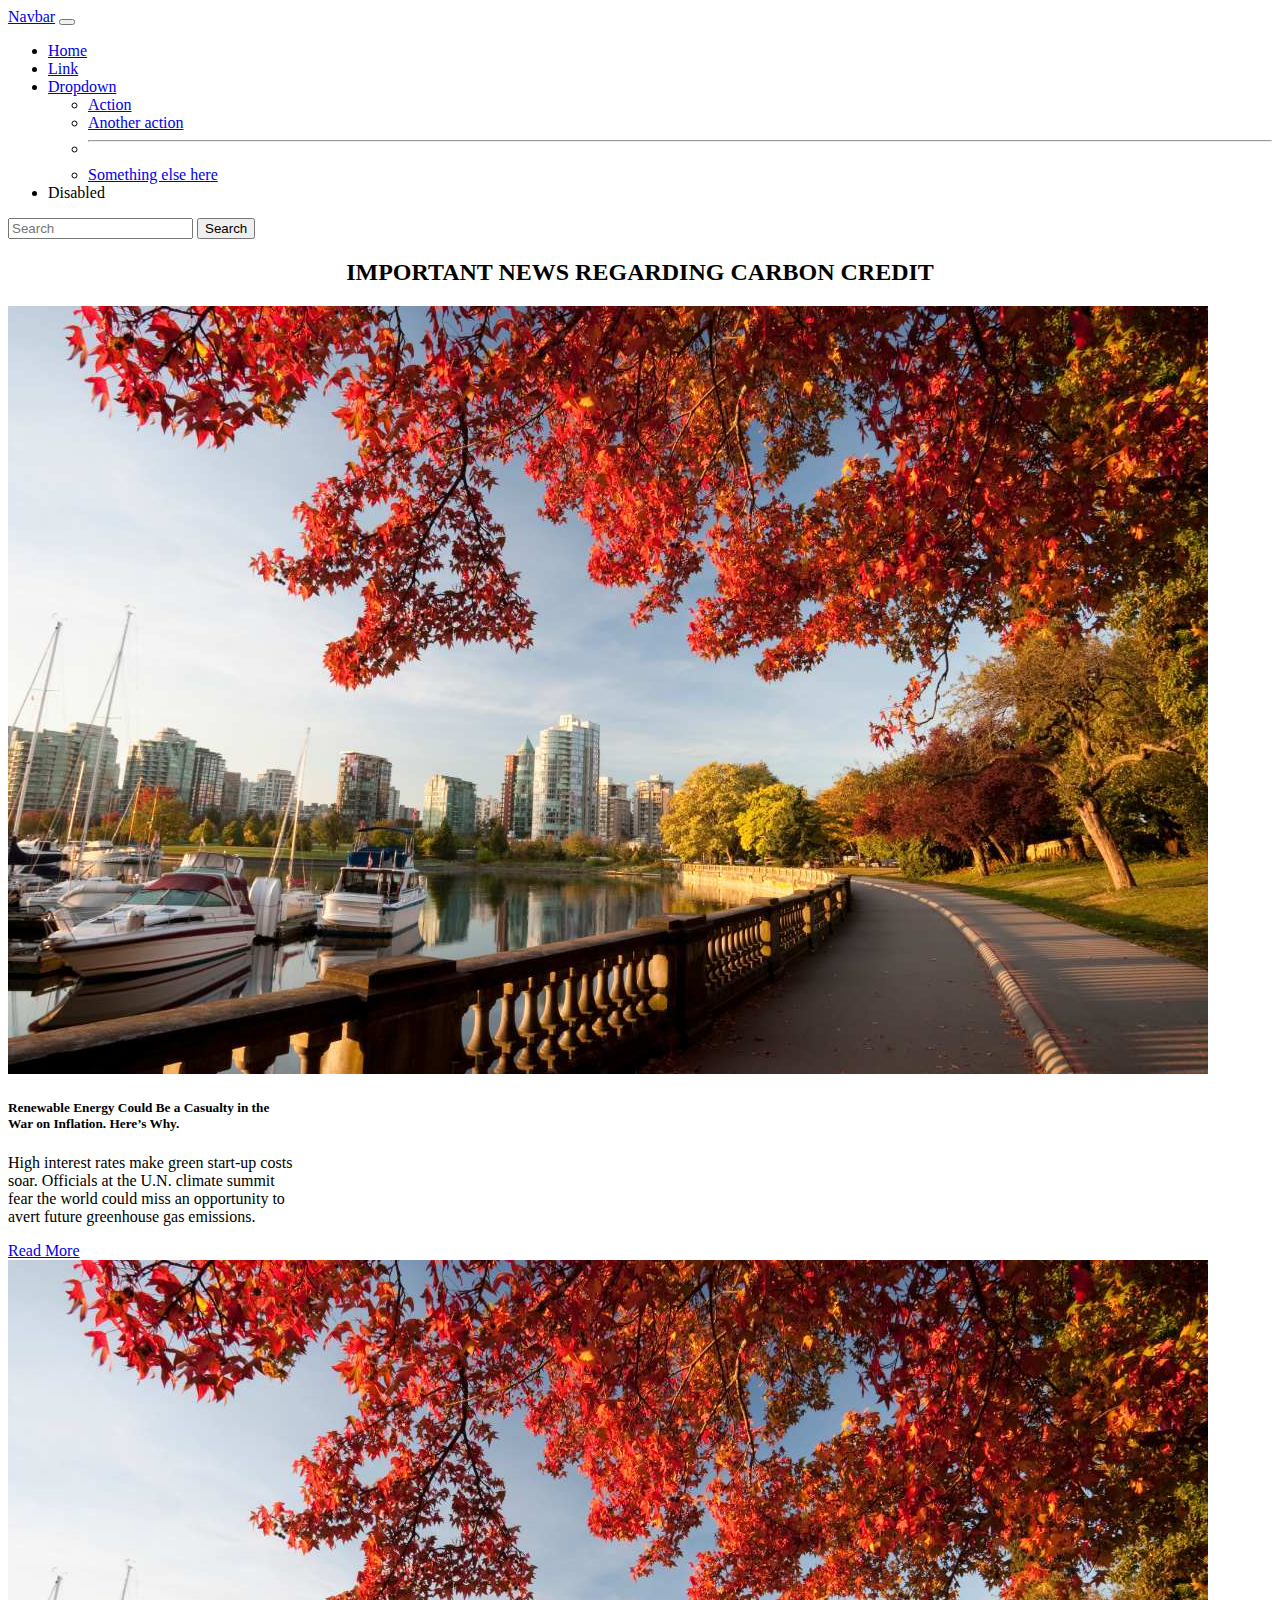
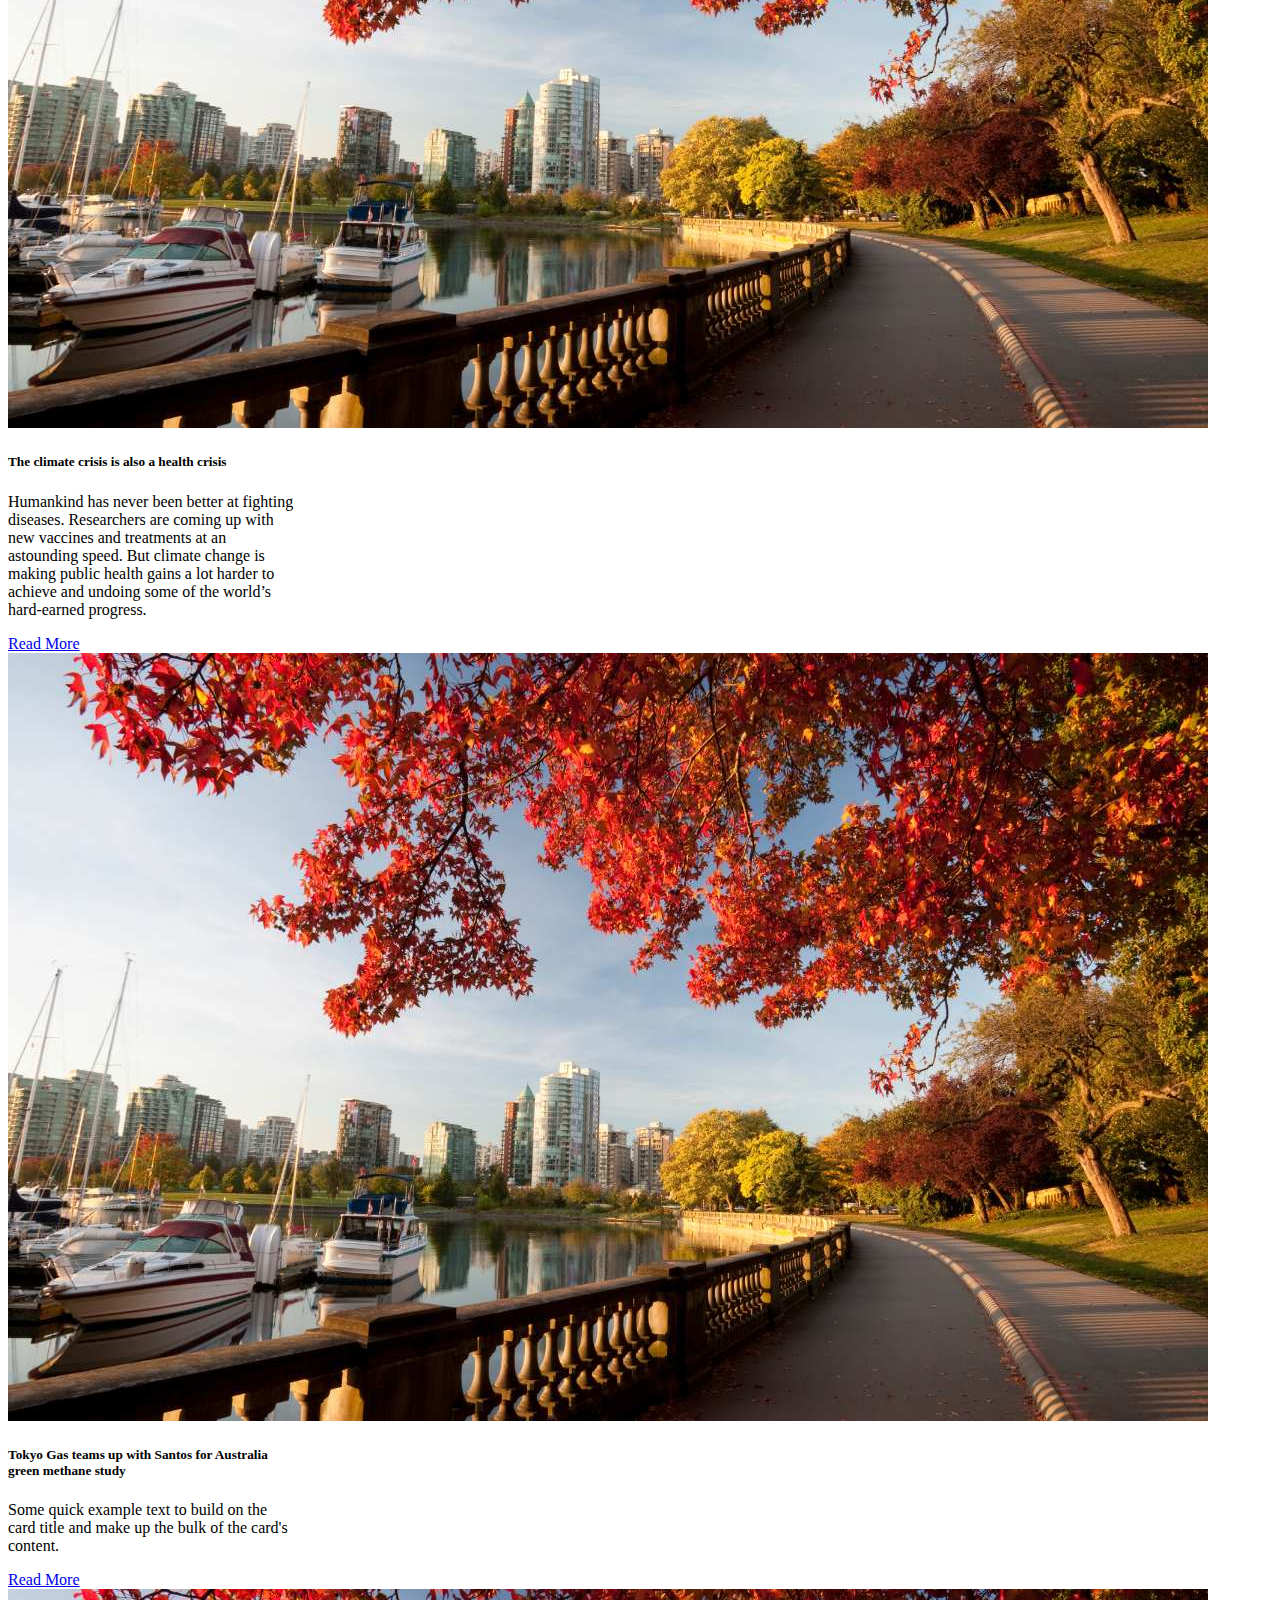
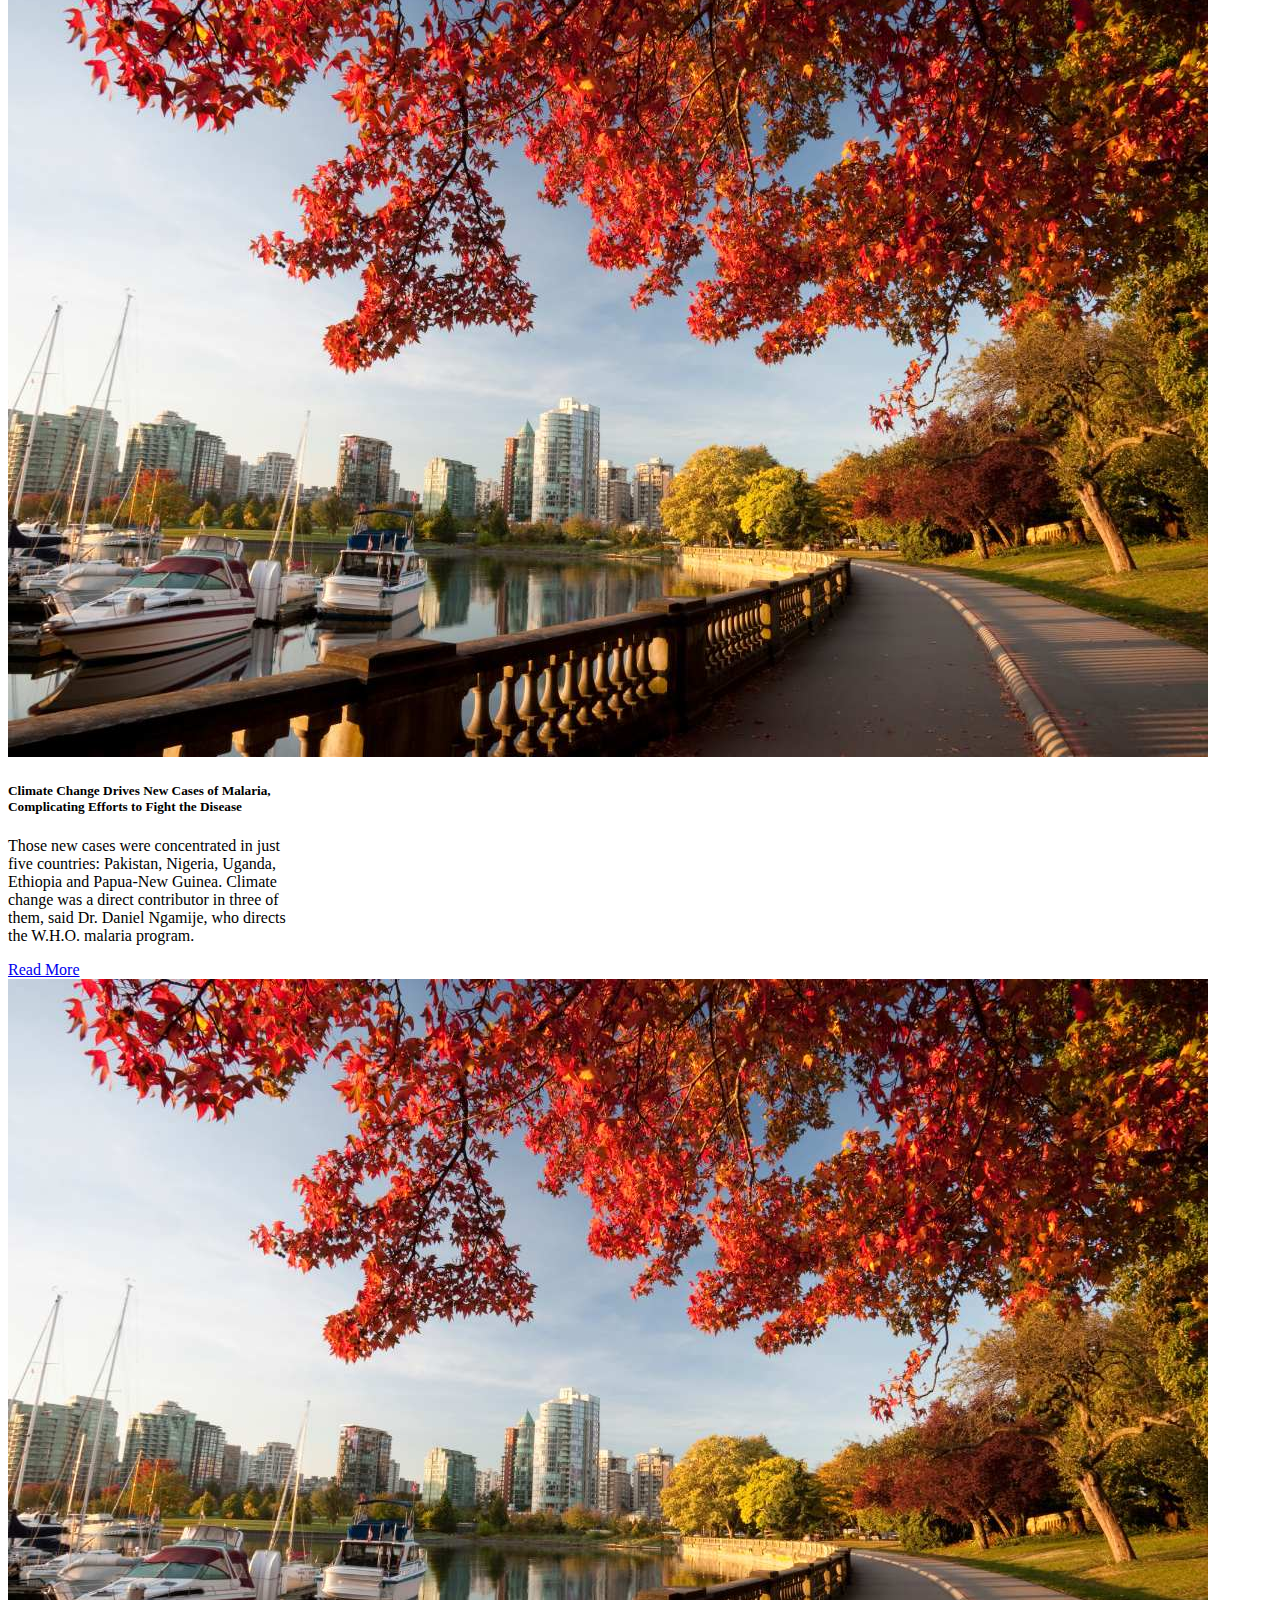
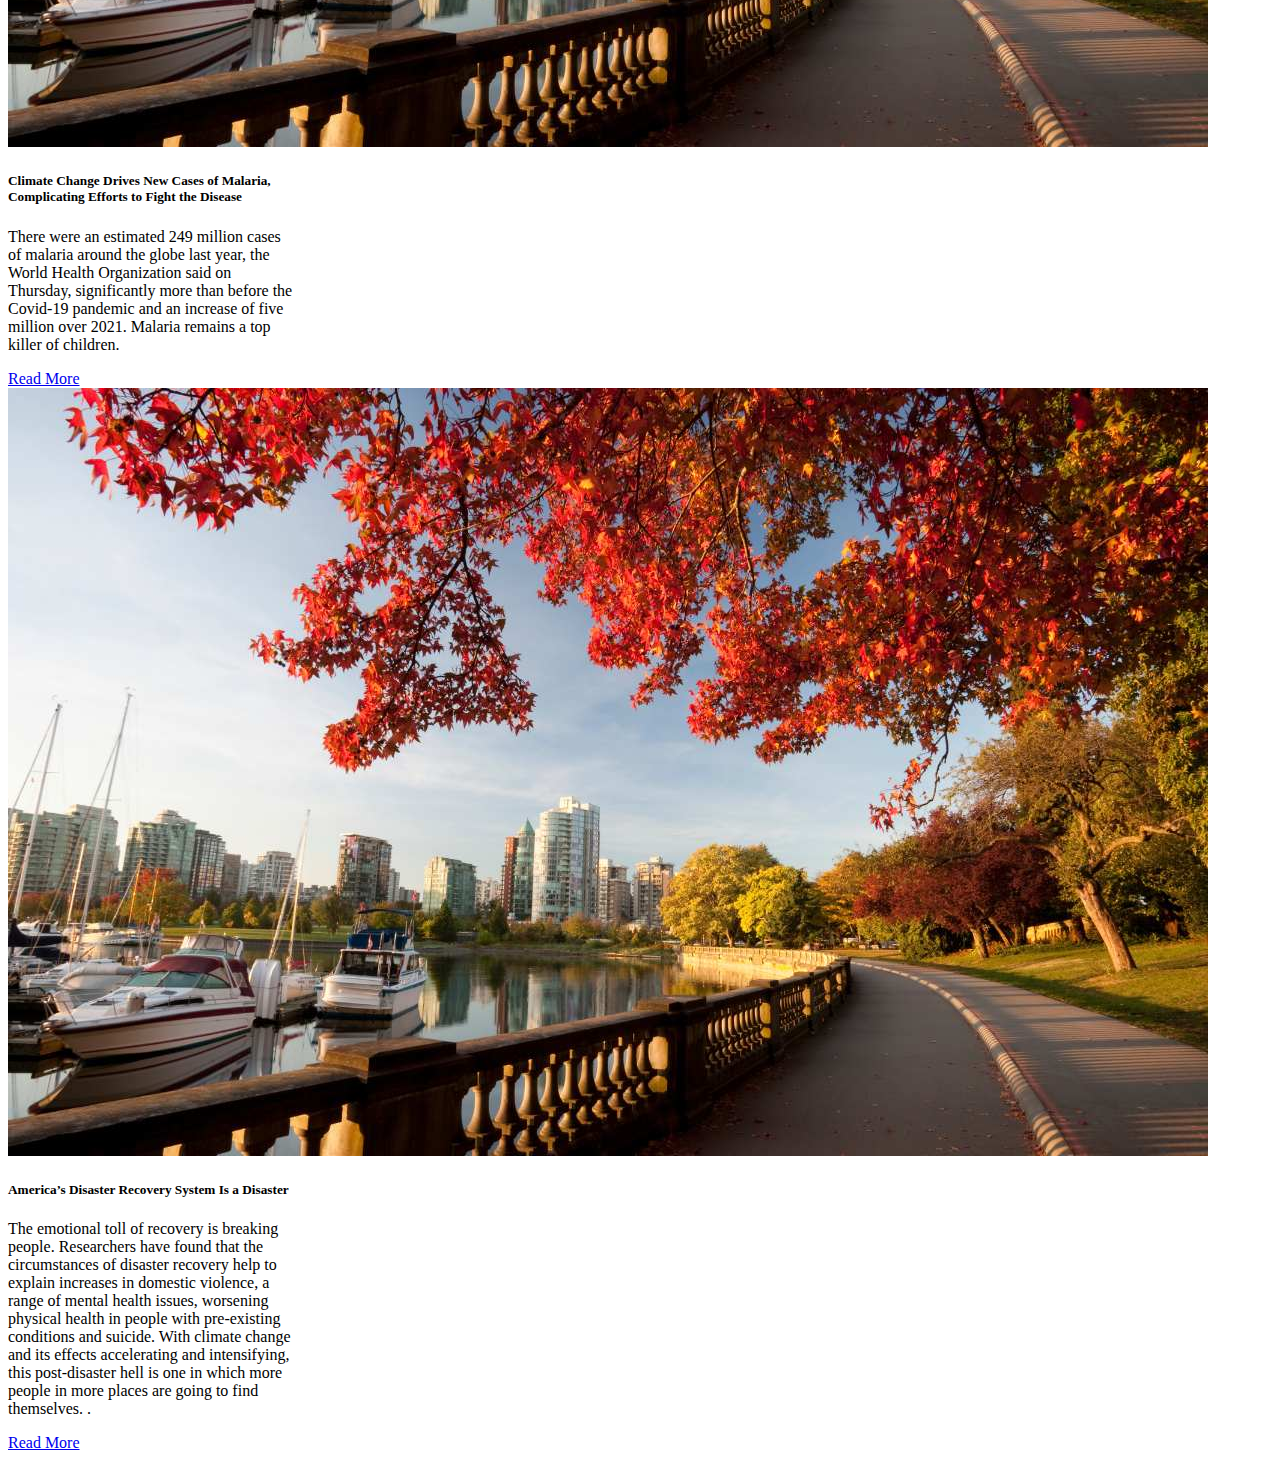
<file: grilli-master/News.html>
<!DOCTYPE html>
<html lang="en">
<head>
    <meta charset="UTF-8">
    <meta name="viewport" content="width=device-width, initial-scale=1.0">
    <title>Document</title>
    <link href="https://cdn.jsdelivr.net/npm/bootstrap@5.3.2/dist/css/bootstrap.min.css" rel="stylesheet" integrity="sha384-T3c6CoIi6uLrA9TneNEoa7RxnatzjcDSCmG1MXxSR1GAsXEV/Dwwykc2MPK8M2HN" crossorigin="anonymous">
    <style>
        .heading_news {
          text-align: center;
        }
        .card {
    margin-right: 100px;
}

      </style>
     
    
</head>
<body>
    <nav class="navbar navbar-expand-lg bg-body-tertiary">
        <div class="container-fluid">
          <a class="navbar-brand" href="#">Navbar</a>
          <button class="navbar-toggler" type="button" data-bs-toggle="collapse" data-bs-target="#navbarSupportedContent" aria-controls="navbarSupportedContent" aria-expanded="false" aria-label="Toggle navigation">
            <span class="navbar-toggler-icon"></span>
          </button>
          <div class="collapse navbar-collapse" id="navbarSupportedContent">
            <ul class="navbar-nav me-auto mb-2 mb-lg-0">
              <li class="nav-item">
                <a class="nav-link active" aria-current="page" href="#">Home</a>
              </li>
              <li class="nav-item">
                <a class="nav-link" href="#">Link</a>
              </li>
              <li class="nav-item dropdown">
                <a class="nav-link dropdown-toggle" href="#" role="button" data-bs-toggle="dropdown" aria-expanded="false">
                  Dropdown
                </a>
                <ul class="dropdown-menu">
                  <li><a class="dropdown-item" href="#">Action</a></li>
                  <li><a class="dropdown-item" href="#">Another action</a></li>
                  <li><hr class="dropdown-divider"></li>
                  <li><a class="dropdown-item" href="#">Something else here</a></li>
                </ul>
              </li>
              <li class="nav-item">
                <a class="nav-link disabled" aria-disabled="true">Disabled</a>
              </li>
            </ul>
            <form class="d-flex" role="search">
              <input class="form-control me-2" type="search" placeholder="Search" aria-label="Search">
              <button class="btn btn-outline-success" type="submit">Search</button>
            </form>
          </div>
        </div>
      </nav>
      <div class="heading_news"><h2>IMPORTANT NEWS REGARDING CARBON CREDIT</h2></div>
    <div class="d-flex flex-row">
        <!-- Card 1 -->
        <div class="card" style="width: 18rem;">
          <img src="readme-images/7.jpeg" class="card-img-top" alt="...">
          <!-- <img src="readme-images/3.jpeg" width="1880" height="950" alt="" class="img-cover"> -->
          
          <div class="card-body">
            <h5 class="card-title">Renewable Energy Could Be a Casualty in the War on Inflation. Here’s Why.</h5>
            <p class="card-text">High interest rates make green start-up costs soar. Officials at the U.N. climate summit fear the world could miss an opportunity to avert future greenhouse gas emissions.</p>
            <a href="https://www.nytimes.com/2023/12/05/climate/renewable-energy-inflation-climate-cop28.html" class="btn btn-primary">Read More</a>
          </div>
        </div>
      
        <!-- Card 2 -->
        <div class="card" style="width: 18rem;">
            <img src="readme-images/7.jpeg" class="card-img-top" alt="...">
          <div class="card-body">
            <h5 class="card-title">The climate crisis is also a health crisis</h5>
            <p class="card-text">Humankind has never been better at fighting diseases. Researchers are coming up with new vaccines and treatments at an astounding speed.

                But climate change is making public health gains a lot harder to achieve and undoing some of the world’s hard-earned progress.
                
                </p>
            <a href="https://www.nytimes.com/2023/10/03/climate/the-climate-crisis-is-also-a-health-crisis.html" class="btn btn-primary">Read More</a>
          </div>
        </div>
        <!-- Card 3 -->
        <div class="card" style="width: 18rem;">
            <img src="readme-images/7.jpeg" class="card-img-top" alt="...">
            <div class="card-body">
              <h5 class="card-title">Tokyo Gas teams up with Santos for Australia green methane study</h5>
              <p class="card-text">Some quick example text to build on the card title and make up the bulk of the card's content.</p>
              <a href="https://asia.nikkei.com/Business/Energy/Tokyo-Gas-teams-up-with-Santos-for-Australia-green-methane-study" class="btn btn-primary">Read More</a>
            </div>
          </div>
    </div>
    <div class="d-flex flex-row">
        <!-- Card 1 -->
        <div class="card" style="width: 18rem;">
            <img src="readme-images/7.jpeg" class="card-img-top" alt="...">
          <div class="card-body">
            <h5 class="card-title">Climate Change Drives New Cases of Malaria, Complicating Efforts to Fight the Disease</h5>
            <p class="card-text">Those new cases were concentrated in just five countries: Pakistan, Nigeria, Uganda, Ethiopia and Papua-New Guinea. Climate change was a direct contributor in three of them, said Dr. Daniel Ngamije, who directs the W.H.O. malaria program.</p>
            <a href="https://www.nytimes.com/2023/11/30/health/malaria-climate-change.html" class="btn btn-primary">Read More</a>
          </div>
        </div>
      
        <!-- Card 2 -->
        <div class="card" style="width: 18rem;">
            <img src="readme-images/7.jpeg" class="card-img-top" alt="...">
          <div class="card-body">
            <h5 class="card-title">Climate Change Drives New Cases of Malaria, Complicating Efforts to Fight the Disease</h5>
            <p class="card-text">There were an estimated 249 million cases of malaria around the globe last year, the World Health Organization said on Thursday, significantly more than before the Covid-19 pandemic and an increase of five million over 2021. Malaria remains a top killer of children.</p>
            <a href="https://www.nytimes.com/2023/11/30/health/malaria-climate-change.html" class="btn btn-primary">Read More</a>
          </div>
        </div>
        <!-- Card 3 -->
        <div class="card" style="width: 18rem;">
            <img src="readme-images/7.jpeg" class="card-img-top" alt="...">
            <div class="card-body">
              <h5 class="card-title">America’s Disaster Recovery System Is a Disaster</h5>
              <p class="card-text">The emotional toll of recovery is breaking people. Researchers have found that the circumstances of disaster recovery help to explain increases in domestic violence, a range of mental health issues, worsening physical health in people with pre-existing conditions and suicide. With climate change and its effects accelerating and intensifying, this post-disaster hell is one in which more people in more places are going to find themselves. .</p>
              <a href="https://www.nytimes.com/2023/10/28/opinion/fema-aid-disaster-recovery-climate-change.html" class="btn btn-primary">Read More</a>
            </div>
          </div>
    </div>
   

      <script src="https://cdn.jsdelivr.net/npm/bootstrap@5.3.2/dist/js/bootstrap.bundle.min.js" integrity="sha384-C6RzsynM9kWDrMNeT87bh95OGNyZPhcTNXj1NW7RuBCsyN/o0jlpcV8Qyq46cDfL" crossorigin="anonymous"></script>
    </body>
</html>
</file>
